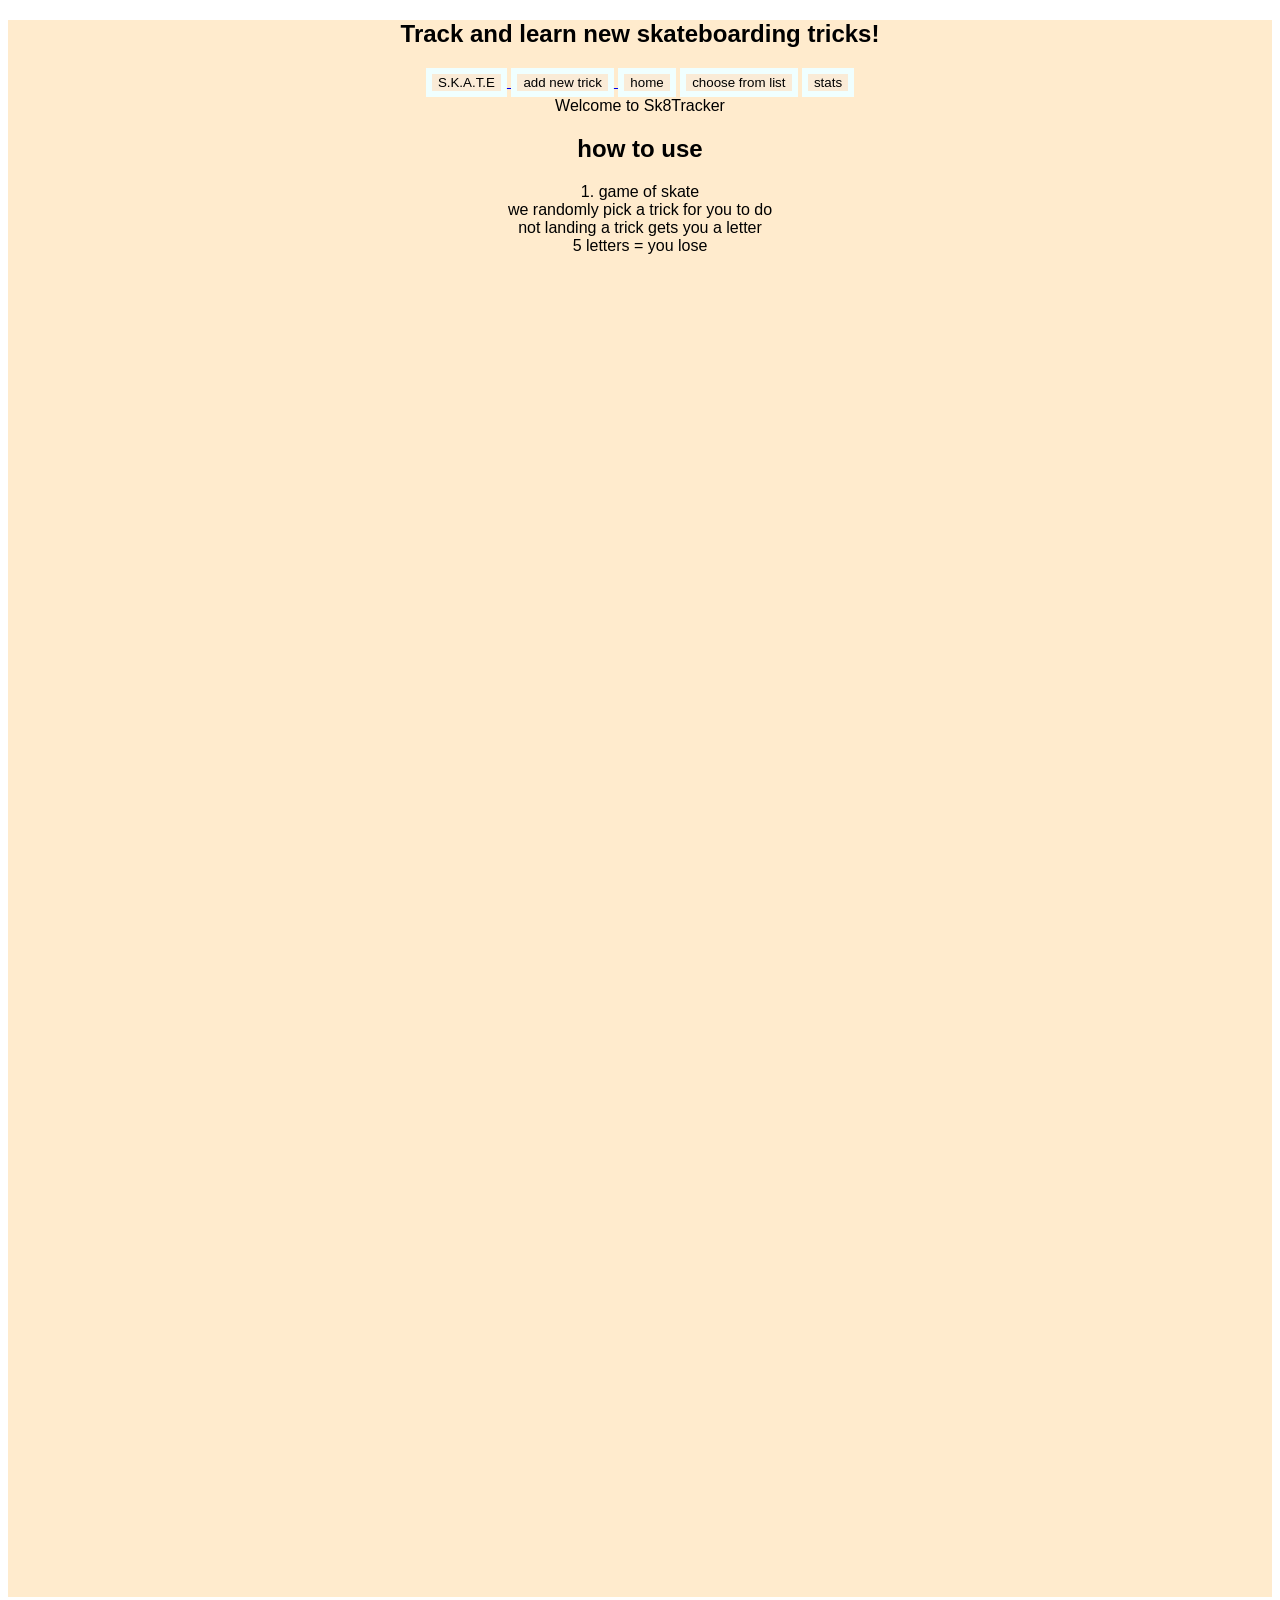
<file: index.html>
<!DOCTYPE html>
<html lang="en">
<head>
    <meta charset="UTF-8">
    <meta name="viewport" content="width=device-width, initial-scale=1.0">
    <title>Skate tracker</title>
    <link rel="stylesheet" href="style.css">
</head>
<body>
    <header>
       <h2>
           Track and learn new skateboarding tricks!
        </h2>

       <a href="skate.html">  <button >S.K.A.T.E</button> </a>  
       <a href="add.html">    <button>add new trick</button> </a>  
        <a>   <button>home</button> </a>  
         <a>  <button>choose from list</button> </a>  
          <a> <button>stats</button> </a>  
    </header>
    <main>
        Welcome to Sk8Tracker 
        <nav>
                <h2>how to use</h2>
                <section>

                    <article>1. game of skate  <br> 
                        we randomly pick a trick for you to do 
                        <br>
                        not landing a trick gets you a letter
                <br>
                5 letters = you lose
                    </article>
            </section>
            <section>
                <article>
                    
                </article>
            </section>
        </nav>
    </main>
    <footer>

    </footer>
</body>
</html>
</file>
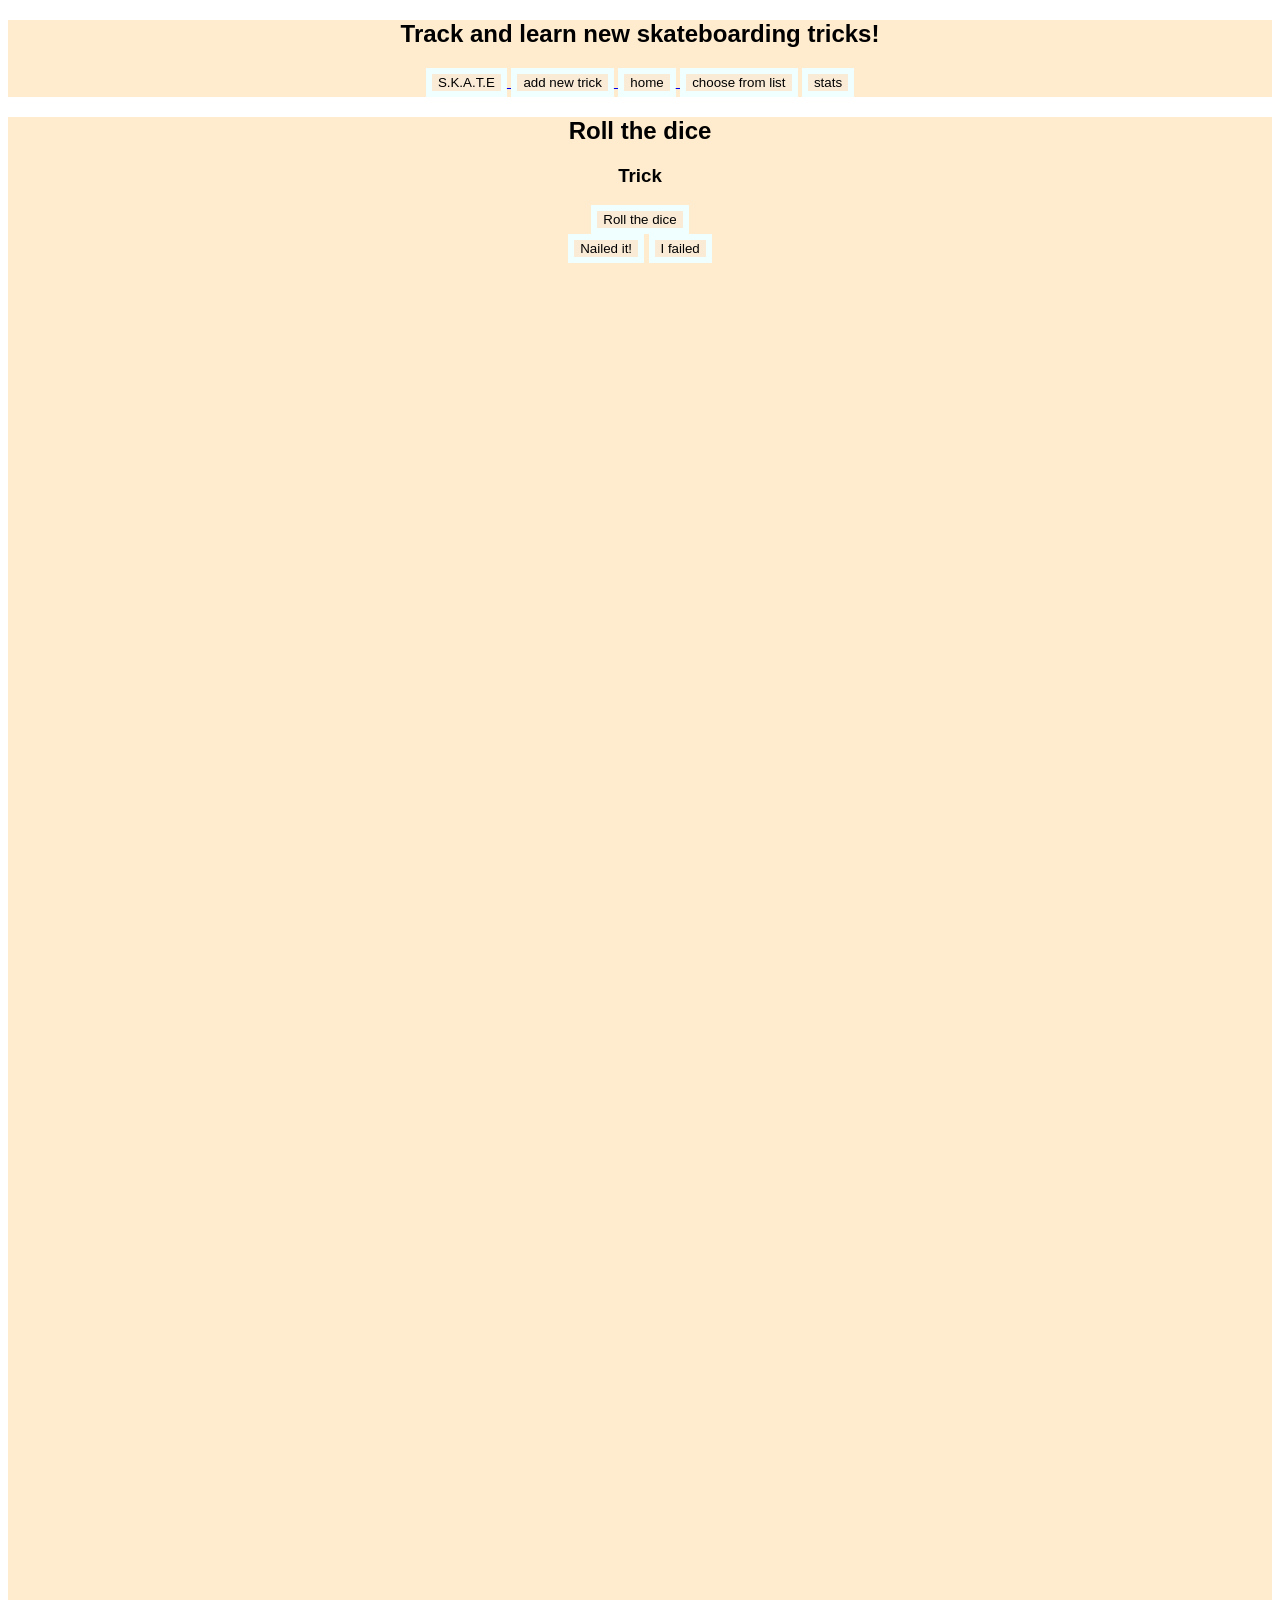
<file: skate.html>
<!DOCTYPE html>
<html lang="en">
<head>
    <meta charset="UTF-8">
    <meta name="viewport" content="width=device-width, initial-scale=1.0">
    <title>Document</title>
    <link rel="stylesheet" href="style.css">
</head>
<body>
    <header>
       <h2>
           Track and learn new skateboarding tricks!
        </h2>

       <a href="skate.html">  <button >S.K.A.T.E</button> </a>  
       <a href="add.html">    <button>add new trick</button> </a>  
        <a href="index.html">   <button>home</button> </a>  
         <a>  <button>choose from list</button> </a>  
          <a> <button>stats</button> </a>  
    </header>
    <main>
         <h2>Roll the dice</h2>
         <h3 id="trick">Trick</h3>
        <button id="roller" onclick="roll()">Roll the dice</button>
        
        <br>
        <button onclick="nail()">Nailed it!</button> <button onclick="fail()">I failed</button>
        <h1 id="skategame"></h1>
<iframe id="film" width="560" height="315" src="" title="YouTube video player" frameborder="0" allow="accelerometer; autoplay; clipboard-write; encrypted-media; gyroscope; picture-in-picture; web-share" referrerpolicy="strict-origin-when-cross-origin" allowfullscreen></iframe>        </main>
        <script>
            let letters = 0;
            function roll()
            {
                let rand = Math.floor(Math.random() * 20);
                switch (rand)
                {
                    case 0:
document.getElementById("trick").innerHTML = "Ollie";
document.getElementById("film").src = "https://www.youtube-nocookie.com/embed/JNmUK9fvrAs?si=q_FgfVQ15bxLAvtP";
                        break;
                    case 1:
                        document.getElementById("trick").innerHTML = "Fakie ollie";
                       document.getElementById("film").src = " https://www.youtube.com/embed/lB-bUztQXjE?si=kG6R6xp8_VMcOA56";
                        break;
            case 2:
    document.getElementById("trick").innerHTML = "Switch ollie";
    document.getElementById("film").src = "https://www.youtube.com/embed/6oNWo32E4Xw";
    break;

case 3:
    document.getElementById("trick").innerHTML = "Nollie";
    document.getElementById("film").src = "https://www.youtube.com/embed/bG8m1m4sR8Q";
    break;

case 4:
    document.getElementById("trick").innerHTML = "Shove it";
    document.getElementById("film").src = "https://www.youtube.com/embed/PlAyejbnYsE";
    break;

case 5:
    document.getElementById("trick").innerHTML = "Fakie shove it";
    document.getElementById("film").src = "https://www.youtube.com/embed/YMZghDt9pCM";
    break;

case 6:
    document.getElementById("trick").innerHTML = "Switch shove it";
    document.getElementById("film").src = "https://www.youtube.com/embed/F9N5R8xM6m0";
    break;

case 7:
    document.getElementById("trick").innerHTML = "Nollie shove it";
    document.getElementById("film").src = "https://www.youtube.com/embed/xs6S3n8wG9Q";
    break;

case 8:
    document.getElementById("trick").innerHTML = "Pop shove it";
    document.getElementById("film").src = "https://www.youtube.com/embed/Jig3uiYsb4w";
    break;

case 9:
    document.getElementById("trick").innerHTML = "Fakie pop shove it";
    document.getElementById("film").src = "https://www.youtube.com/embed/2j7R2Z1M2YQ";
    break;

case 10:
    document.getElementById("trick").innerHTML = "Switch pop shove it";
    document.getElementById("film").src = "https://www.youtube.com/embed/5c8fM8xS4sA";
    break;

case 11:
    document.getElementById("trick").innerHTML = "Nollie pop shove it";
    document.getElementById("film").src = "https://www.youtube.com/embed/W9p0k8wz7nM";
    break;

case 16:
    document.getElementById("trick").innerHTML = "Frontside 180";
    document.getElementById("film").src = "https://www.youtube.com/embed/ay3Ry8L0z0M";
    break;

case 17:
    document.getElementById("trick").innerHTML = "Fakie frontside 180";
    document.getElementById("film").src = "https://www.youtube.com/embed/Gs8xS6x4j2Q";
    break;

case 18:
    document.getElementById("trick").innerHTML = "Switch frontside 180";
    document.getElementById("film").src = "https://www.youtube.com/embed/nQp6k8n4Y2Q";
    break;

case 19:
    document.getElementById("trick").innerHTML = "Nollie frontside 180";
    document.getElementById("film").src = "https://www.youtube.com/embed/k7f8n1s0P4A";
    break;

case 20:
    document.getElementById("trick").innerHTML = "Backside 180";
    document.getElementById("film").src = "https://www.youtube.com/embed/Y1K9wPj7g3Q";
    break;
                }
             
                
            }
            function nail()
            {
             
            }
            function fail()
            {
letters += 1;
                    switch (letters)
                    {
                        case 1:
                        document.getElementById("skategame").innerHTML = "S";
                        break
                        case 2:
                        document.getElementById("skategame").innerHTML = "S.K";
                        break
                        case 3:
                        document.getElementById("skategame").innerHTML = "S.K.A";
                        break
                        case 4:
                        document.getElementById("skategame").innerHTML = "S.K.A.T";
                        break
                        case 5:
                        document.getElementById("skategame").innerHTML = "S.K.A.T.E";
                        break
                        case 6:
                        document.getElementById("skategame").innerHTML = "S.K.A.T.E.B";
                        break
                        case 7:
                        document.getElementById("skategame").innerHTML = "S.K.A.T.E.B.O";
                        break
case 8:
                        document.getElementById("skategame").innerHTML = "S.K.A.T.E.B.O.A";
                        break
                        case 9:
                        document.getElementById("skategame").innerHTML = "S.K.A.T.E.B.O.A.R";
                        break
                        case 10:
                        document.getElementById("skategame").innerHTML = "S.K.A.T.E.B.O.A.R.D";
                        break
                    }
                    









   
            
            }
        </script>
</body>
</html>
</file>
<file: style.css>
*{
font-family: Verdana, Geneva, Tahoma, sans-serif;
    }
    header
    {
        background-color: blanchedalmond;
        justify-items: center;
        text-align: center;
    }
    main
    {
        background-color: blanchedalmond;
        justify-items: center;
        text-align: center;
        height: 1500px;
    }
button
{
    background-color: antiquewhite;
    border: 6px azure solid;
}
</file>
